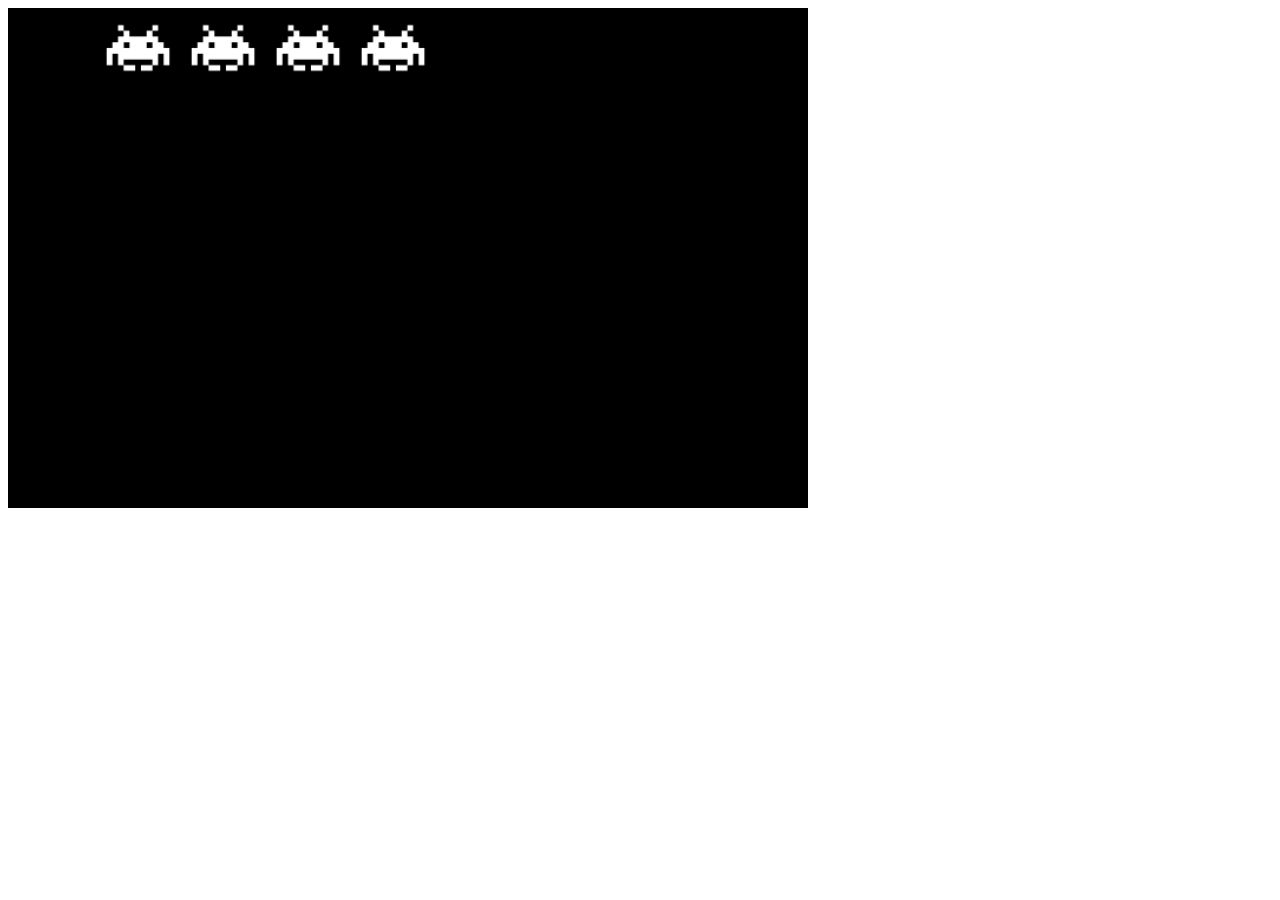
<file: SpaceInvaders/index.html>
<!DOCTYPE html>
<html lang="es">
<head>
    <meta charset="UTF-8">
    <meta name="viewport" content="width=device-width, initial-scale=1.0">
    <meta http-equiv="X-UA-Compatible" content="ie=edge">
    <script src="./js/Invasor.js"></script>
    <script src="./js/Motor.js"></script>
    <title>Space Invaders</title>
</head>
<body onload="inicializar()">
    <canvas id="pantalla" width="800" height="500"></canvas>
</body>
</html>
</file>
